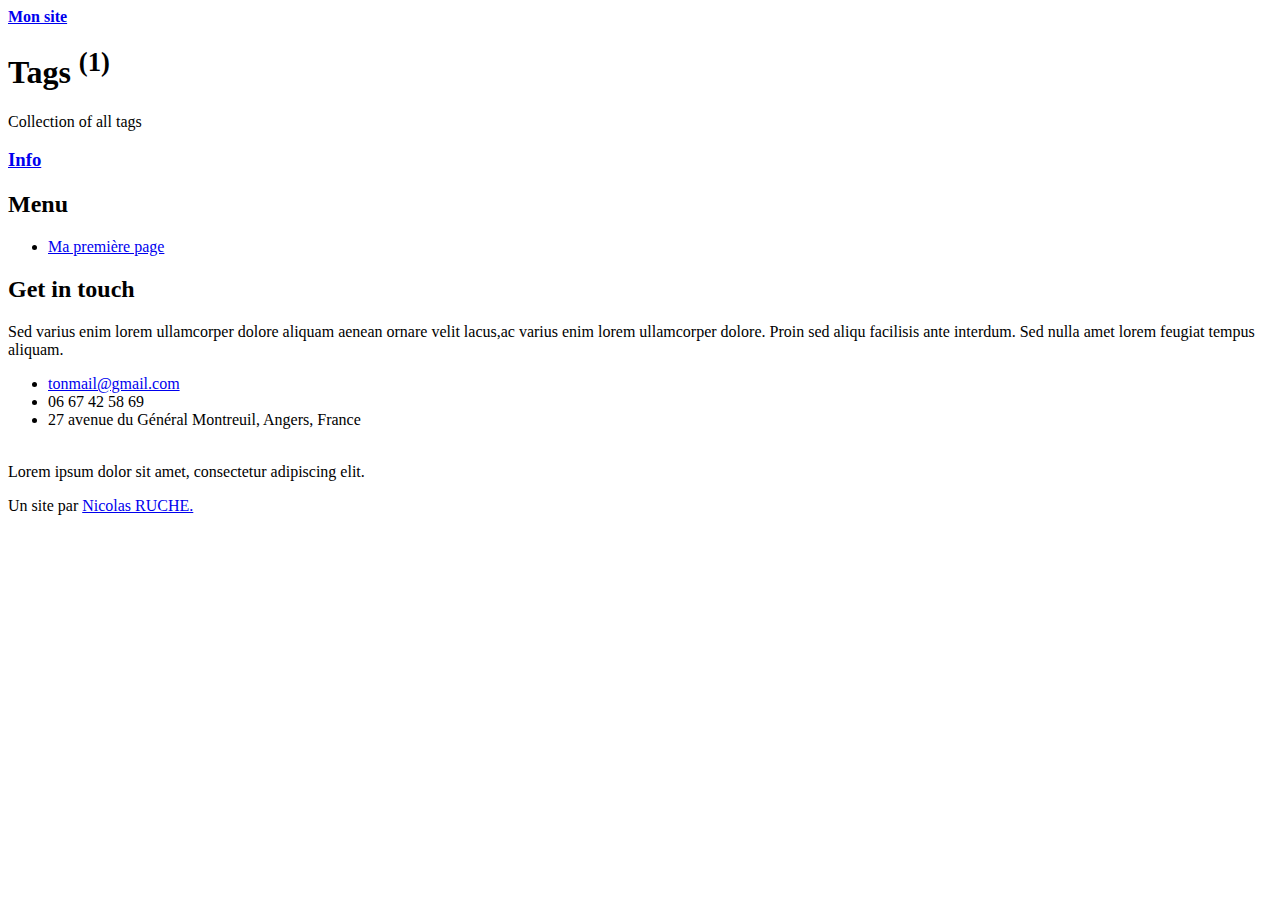
<file: tags/index.html>
<!DOCTYPE html><html lang="fr"><head><meta charset="utf-8"><meta http-equiv="X-UA-Compatible" content="IE=edge"><meta name="viewport" content="width=device-width,initial-scale=1,user-scalable=no"><title>All tags - Mon site</title><meta name="robots" content="noindex, follow"><meta name="generator" content="Publii Open-Source CMS for Static Site"><link rel="alternate" type="application/atom+xml" href="https://ruche.me/TestProse/feed.xml" title="Mon site - RSS"><link rel="alternate" type="application/json" href="https://ruche.me/TestProse/feed.json" title="Mon site - JSON"><meta property="og:title" content="Mon site"><meta property="og:site_name" content="Mon site"><meta property="og:description" content=""><meta property="og:url" content="https://ruche.me/TestProse/tags/"><meta property="og:type" content="website"><link rel="stylesheet" href="https://ruche.me/TestProse/assets/css/fontawesome-all.min.css?v=85514f933f9e0b82460af63f1a403fa5"><link rel="stylesheet" href="https://ruche.me/TestProse/assets/css/style.css?v=7b88102ef4de3ef13779d6ce9168c766"><script type="application/ld+json">{"@context":"http://schema.org","@type":"Organization","name":"Mon site","url":"https://ruche.me/TestProse/"}</script><noscript><style>img[loading] {
                    opacity: 1;
                }</style></noscript></head><body class="is-preload tags-template"><div id="wrapper"><div id="main"><div class="inner"><header id="header"><a class="logo" href="https://ruche.me/TestProse/"><strong>Mon site</strong></a></header><div class="page-header"><h1>Tags <sup>(1)</sup></h1><p>Collection of all tags</p></div><section><div class="posts"><article><h3><a href="https://ruche.me/TestProse/tags/info/">Info</a></h3></article></div></section></div></div><div id="sidebar"><div class="inner"><nav id="menu"><header class="major"><h2>Menu</h2></header><ul><li><a href="https://ruche.me/TestProse/">Ma première page</a></li></ul></nav><section><header class="major"><h2>Get in touch</h2></header><p>Sed varius enim lorem ullamcorper dolore aliquam aenean ornare velit lacus,ac varius enim lorem ullamcorper dolore. Proin sed aliqu facilisis ante interdum. Sed nulla amet lorem feugiat tempus aliquam.</p><ul class="contact"><li class="icon solid fa-envelope"><a href="#">tonmail@gmail.com</a></li><li class="icon solid fa-phone">06 67 42 58 69</li><li class="icon solid fa-home">27 avenue du Général Montreuil, Angers, France<br><br></li></ul></section><footer id="footer"><p>Lorem ipsum dolor sit amet, consectetur adipiscing elit.</p><p>Un site par <a href="https://ruche.me/" target="_blank" rel="noopener">Nicolas RUCHE.</a></p></footer></div></div></div><script src="https://ruche.me/TestProse/assets/js/jquery.min.js?v=7c14a783dfeb3d238ccd3edd840d82ee"></script><script src="https://ruche.me/TestProse/assets/js/browser.min.js?v=c07298dd19048a8a69ad97e754dfe8d0"></script><script src="https://ruche.me/TestProse/assets/js/breakpoints.min.js?v=81a479eb099e3b187613943b085923b8"></script><script src="https://ruche.me/TestProse/assets/js/util.min.js?v=cbdaf7c20ac2883c77ae23acfbabd47e"></script><script src="https://ruche.me/TestProse/assets/js/main.min.js?v=08add7f6d435054ad38ec38d7cf8be40"></script><script>var images=document.querySelectorAll("img[loading]");for(var i=0;i<images.length;i++){if(images[i].complete){images[i].classList.add("is-loaded")}else{images[i].addEventListener("load",function(){this.classList.add("is-loaded")},false)}};</script></body></html>
</file>
